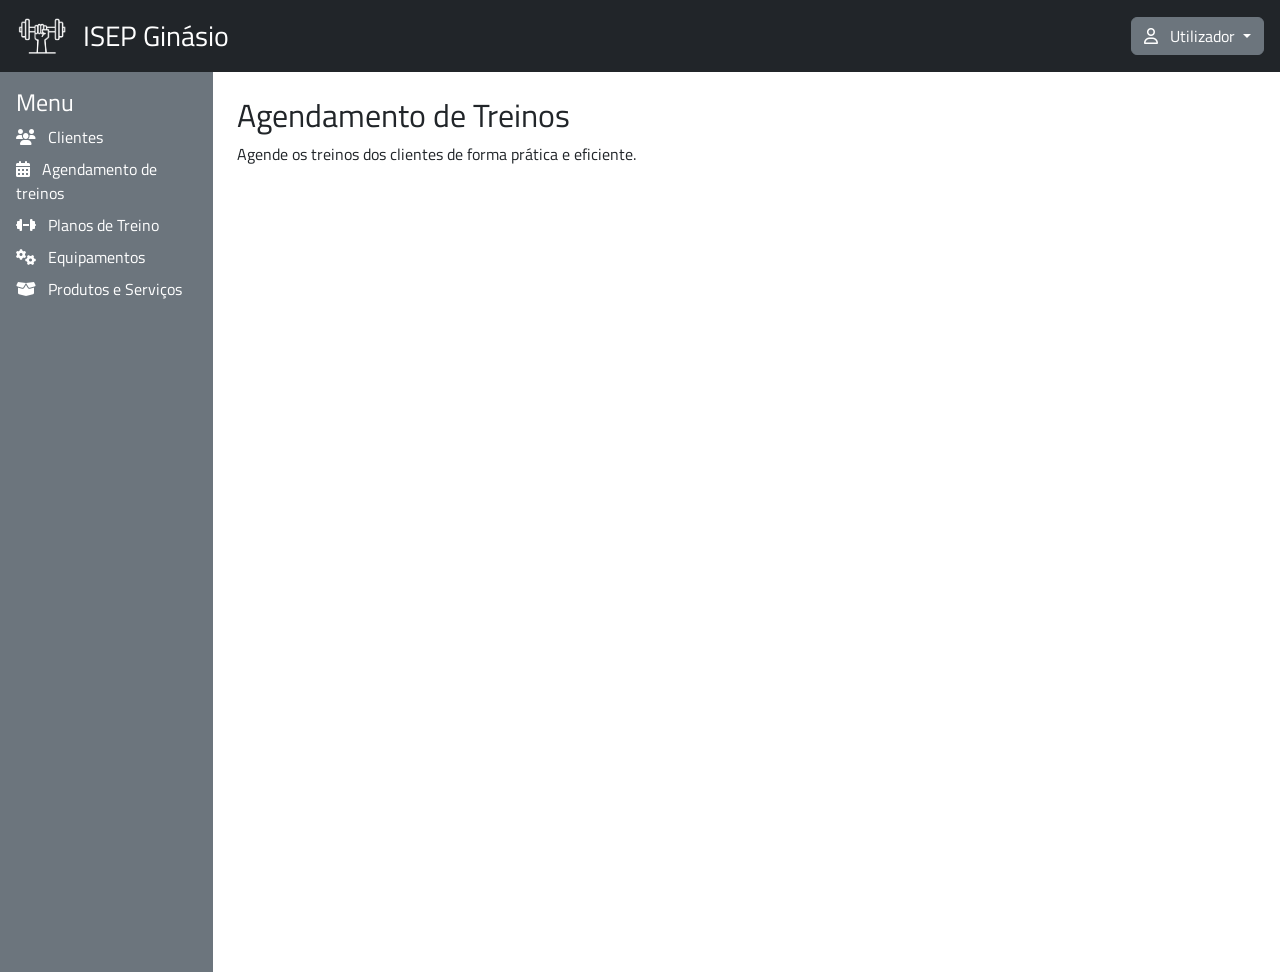
<file: private/views/agendamento/agendamento.html>
<!DOCTYPE html>
<html lang="pt">

<head>
    <!-- favicon -->
    <link rel="shortcut icon" href="../../assets/img/gym125_white.png" type="image/png">
    <!-- folha de estilos CSS -->
    <link rel="stylesheet" href="../../assets/css/app.css">
    <meta charset="UTF-8">
    <meta name="viewport" content="width=device-width, initial-scale=1.0">
    <title>ISEP Ginásio</title>
    
        <!-- Google Fonts -->
<link rel="preconnect" href="https://fonts.googleapis.com">
<link rel="preconnect" href="https://fonts.gstatic.com" crossorigin>
<link href="https://fonts.googleapis.com/css2?family=Titillium+Web:ital,wght@0,300;0,700;1,400&display=swap" rel="stylesheet">
<!-- Font Awesome -->
<link rel="stylesheet" href="../../assets/fontawesome/all.min.css">
<!-- Bootstrap CSS & custom CSS -->
<link rel="stylesheet" href="../../assets/bootstrap/bootstrap.min.css">

</head>

<body>
    <!-- Navbar -->
    <header class="container-fluid bg-dark text-white">
        <div class="row align-items-center">
            <div class="col-6 d-flex align-items-center p-3">
                <!-- Logo e Nome -->
                <a href="../../index.html">
                    <img alt="Logo do ISEP Ginásio" height="40" src="../../assets/img/gym125_white.png" class="me-3" />
                </a>
            
            <h3 class="mb-0">ISEP Ginásio</h3>
            </div>
            <div class="col-6 text-end p-3">
                <div class="dropdown">
                    <button class="btn btn-secondary dropdown-toggle" type="button" data-bs-toggle="dropdown"
                        aria-expanded="false">
                        <i class="fa-regular fa-user me-2"></i> Utilizador
                    </button>
                    <ul class="dropdown-menu dropdown-menu-end">

                        <li><a class="dropdown-item" href="../../views/utilizadores/alterar_password.html"><i class="fa-solid fa-key me-2"></i>Alterar password</a>

                        </li>
                        <li>
                            <hr class="dropdown-divider">
                        </li>
                        <li><a class="dropdown-item" href="../../views/login/login_form.html"><i
                                    class="fa-solid fa-right-from-bracket me-2"></i>Sair</a></li>
                    </ul>
                </div>
            </div>
        </div>
    </header>
    <div class="container-fluid">
<div class="row">
    <!-- Sidebar -->
<aside class="col-md-3 col-lg-2 bg-secondary text-white p-3 min-vh-100">
                <h4>Menu</h4>
                <nav>
                    <a href="../../views/clientes/lista.html" class="nav-link text-white px-0 mb-2 d-block">
                        <i class="fas fa-users me-2"></i> Clientes
                    </a>
                    <a href="../../views/agendamento/agendamento.html" class="nav-link text-white px-0 mb-2 d-block">
                        <i class="fas fa-calendar-alt me-2"></i> Agendamento de treinos
                    </a>
                    <a href="../../views/planos/plano_treino.html" class="nav-link text-white px-0 mb-2 d-block">
                        <i class="fas fa-dumbbell me-2"></i> Planos de Treino</a>
                    <a href="../../views/equipamentos/equipamentos.html" class="nav-link text-white px-0 mb-2 d-block">
                        <i class="fas fa-cogs me-2"></i> Equipamentos
                    </a>
                    <a href="../../views/produtos-servicos/produtos-servicos.html"
                        class="nav-link text-white px-0 mb-2 d-block">
                        <i class="fas fa-box-open me-2"></i> Produtos e Serviços
                    </a>
                </nav>
            </aside>
    <!-- Conteúdo Principal -->
    <main class="col-md-9 col-lg-10 p-4">
        <section>
            <h2>Agendamento de Treinos</h2>
            <p>Agende os treinos dos clientes de forma prática e eficiente.</p>
        </section>
    </main>
    </div>
</div>
 <!-- Bootstrap JS and custom JS -->
    <script src="../../assets/bootstrap/bootstrap.bundle.min.js"></script>
</body>
</html>
</file>
<file: private/assets/css/app.css>
/* my custom css */
* {
 font-family: 'Titillium Web', sans-serif;
}
body {
 min-height: 100%;
 background: rgb(255,255,255);
}
.bng-navbar {
 background-color: rgba(127, 127, 127, 0.4);
 color: white;
}
.home-option {
 background-color: rgb(200, 200, 200);
 width: 300px;
 border-radius: 10px;
}
.home-option:hover {
 background-color: rgb(127, 127, 127);
}
.unlink,
.unlink:hover {
 color: black;
text-decoration: none;
}
.sibdas{
 background-color: rgb(17, 255, 19);
 }
</file>
